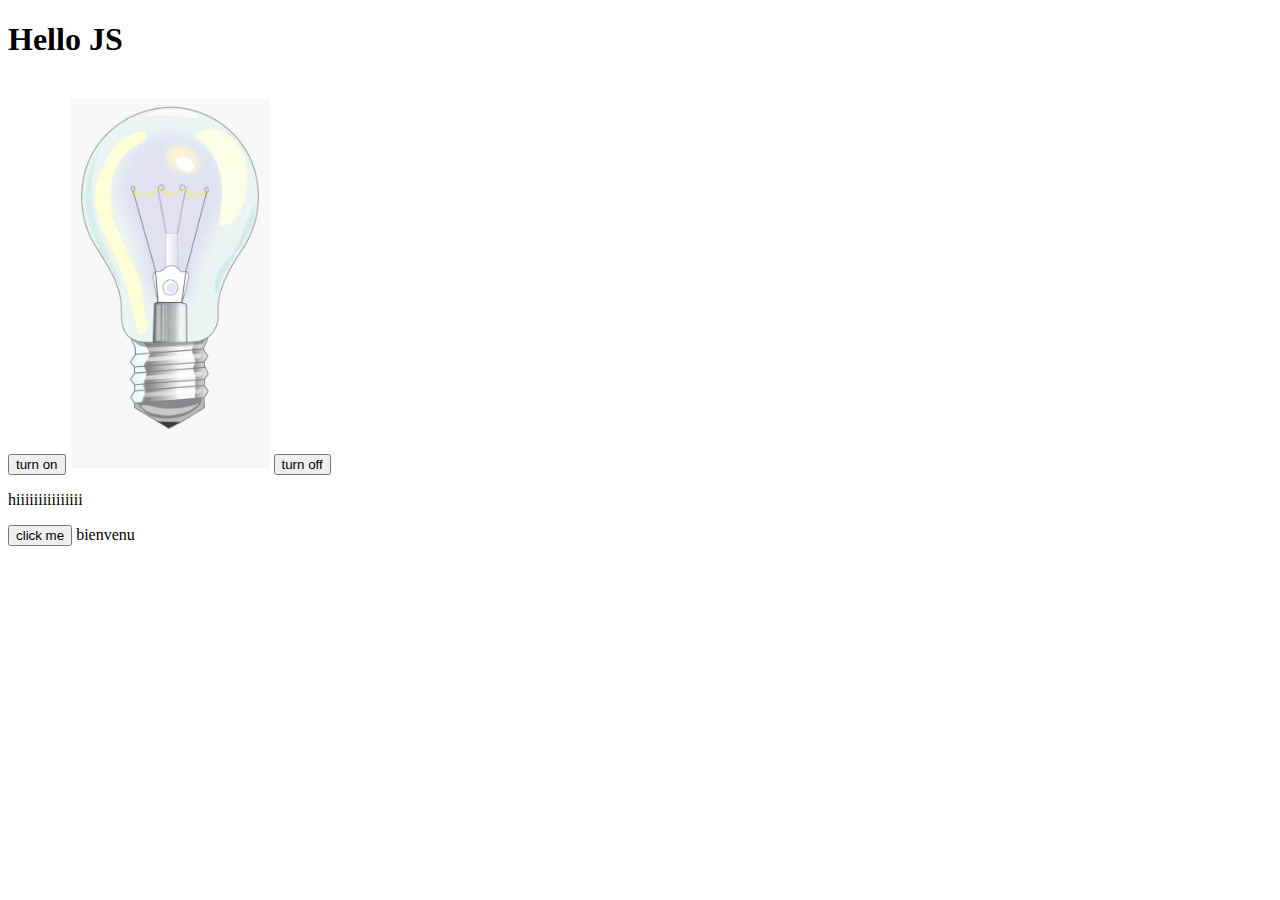
<file: hello-world/index.html>
<!DOCTYPE html>
<html lang="en">
<head>
    <meta charset="UTF-8">
    <meta name="viewport" content="width=device-width, initial-scale=1.0">
    <link rel="stylesheet" href="style.css">
    <title>Hello JS</title>
</head>
<body>
    <h1>Hello JS</h1>
    <script src="js/main.js"></script>

<br>
<button onclick="turnOn()">turn on</button>
<img id="image" src="image.jfif" alt="off ligth">
<button onclick="turnOff()">turn off</button>

<p id="text">

</p>

<button onclick="window.alert('Bravooooo')">click me</button>

<script>

    document.getElementById('text').innerHTML = "hiiiiiiiiiiiiiii";
    document.write('bienvenu');
    window.alert(6+6);
    alert(7*7);
    
    function turnOn(){
            const image = document.getElementById('image');
            image.src = 'img1.jfif'; 
            image.alt = 'On light'; 
            
           //image.style.display = 'none';
        }

        function turnOff() {
            const image = document.getElementById('image');
            image.src = 'image.jfif';
            image.alt = 'Off light'; 
           // image.style.display = 'block';
        }
    
</script>

</body>
</html>
</file>
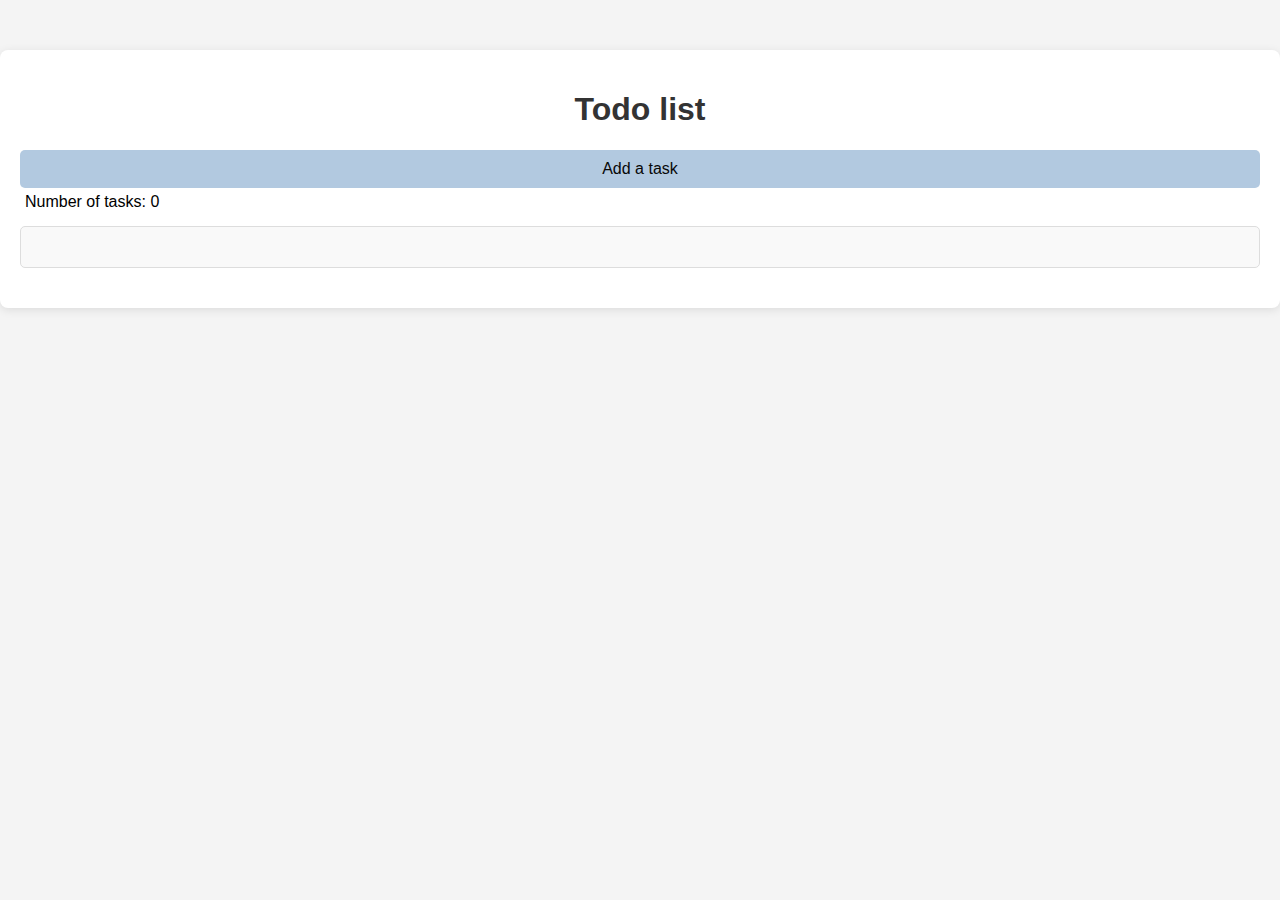
<file: Todo-list/index.html>
<!DOCTYPE html>
<html lang="en">
<head>
    <meta charset="UTF-8">
    <meta name="viewport" content="width=device-width, initial-scale=1.0">
    <link rel="stylesheet" href="style.css">
    <link rel="stylesheet" href="https://cdnjs.cloudflare.com/ajax/libs/font-awesome/6.0.0-beta3/css/all.min.css">

    <title>Todo List</title>
</head>
<body>
    <div id="wrapper">
        
        <h1>Todo list</h1>
    
        <div id="todo">
            <div id="count">
                <button id="btn">Add a task</button>
                <div id="cardCounter">Number of tasks : </div>
                <div id="todoCards">
                    <div class="todoCard">
                        <!-- <textarea class="task" maxlength="200" cols="20" rows="15">New task</textarea>
                        <span class="delBtn"><i class="fa-solid fa-trash-can" aria-hidden="true"></i></span> -->
                    </div>
                </div>
            </div>
        </div>
    </div>
   
    <script src="script.js"></script>
    
</body>
</html>
</file>
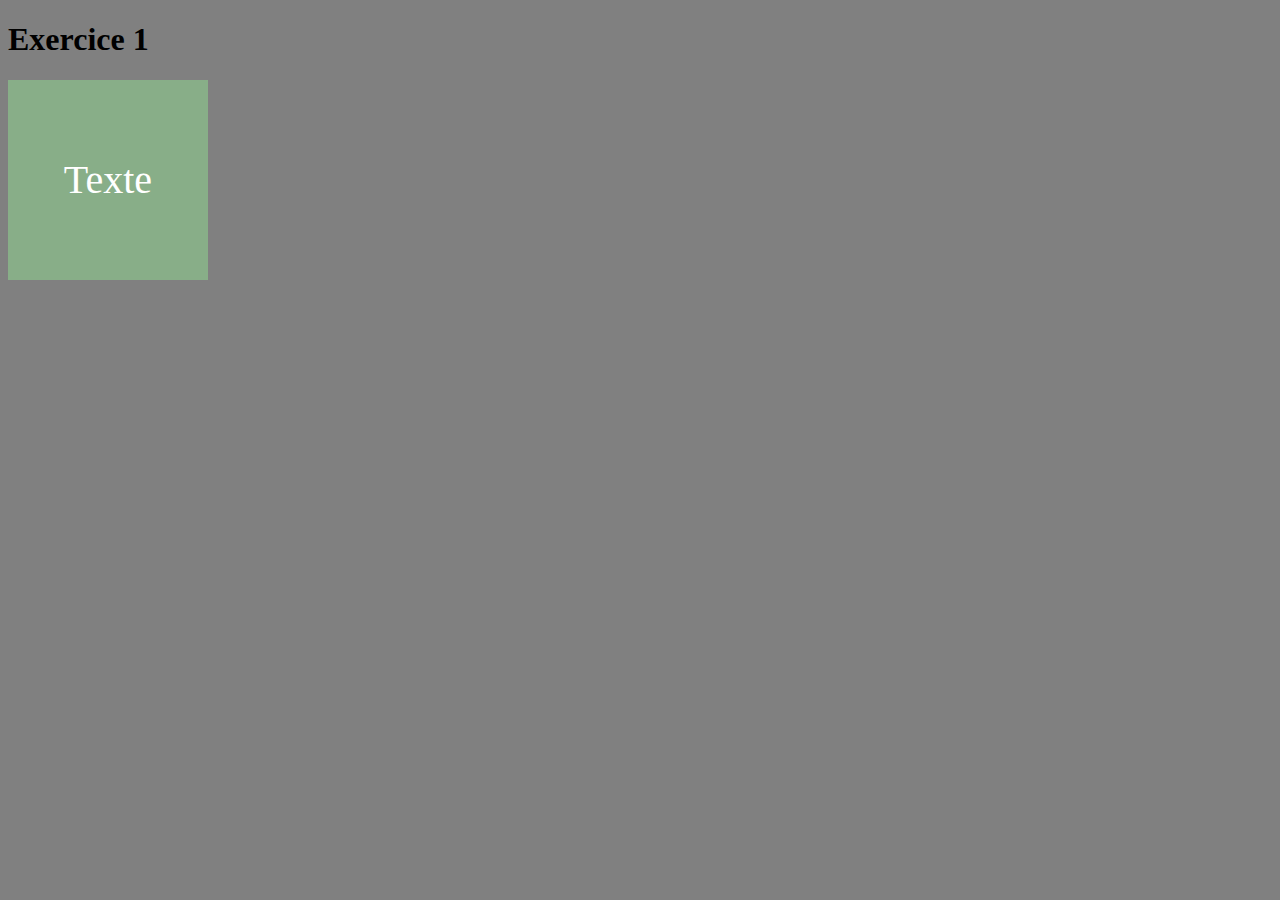
<file: ExercicesJS/exo1/index.html>
<!DOCTYPE html>
<html lang="en">
<head>
    <meta charset="UTF-8">
    <meta name="viewport" content="width=device-width, initial-scale=1.0">
    <link rel="stylesheet" href="style.css">
    <title>Exercice 1</title>
</head>
<body>
    <h1>Exercice 1</h1>

    <div class="carre" onclick="afficherInfos()" >
        Texte
    </div>
    <script src="script.js"></script> 

</body>
</html>
</file>
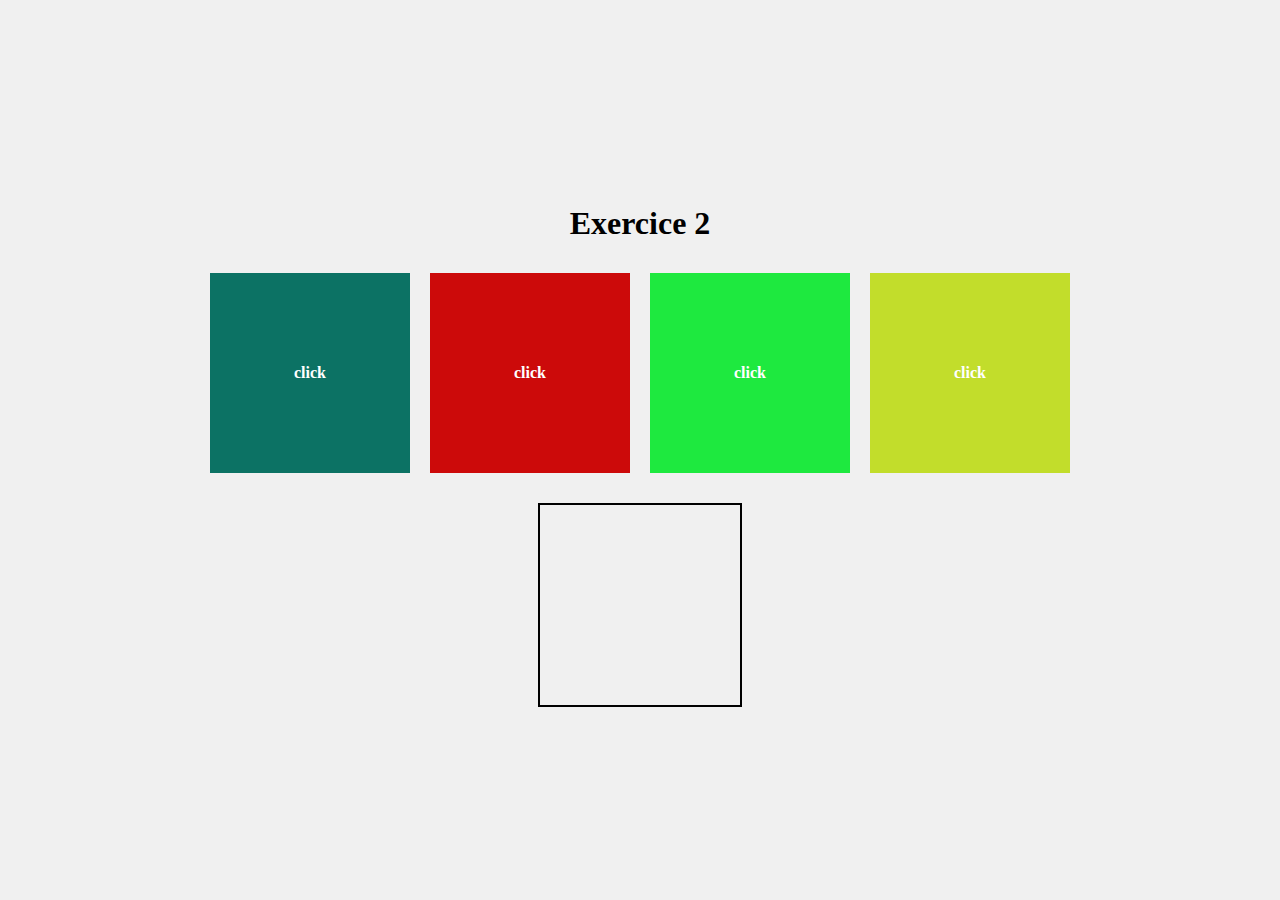
<file: ExercicesJS/exo2/index.html>
<!DOCTYPE html>
<html lang="en">
<head>
    <meta charset="UTF-8">
    <meta name="viewport" content="width=device-width, initial-scale=1.0">
    <link rel="stylesheet" href="style.css">
    <title>Exercices JS</title>
</head>
<body>
<h1>Exercice 2</h1>
<div class="container">
    <div class="carre top1" data-color="rgb(12, 114, 100)" onclick="addColor(this.dataset.color)">click</div>
    <div class="carre top2" data-color="rgb(204, 10, 10)" onclick="addColor(this.dataset.color)">click</div>
    <div class="carre top3" data-color="rgb(30, 233, 63)" onclick="addColor(this.dataset.color)">click</div>
    <div class="carre top4" data-color="rgb(194, 221, 43)" onclick="addColor(this.dataset.color)">click</div>
</div>
<div id="bottomCarre" class="carre bottom"></div>

<script src="script.js"></script>
</body>
</html>
</file>
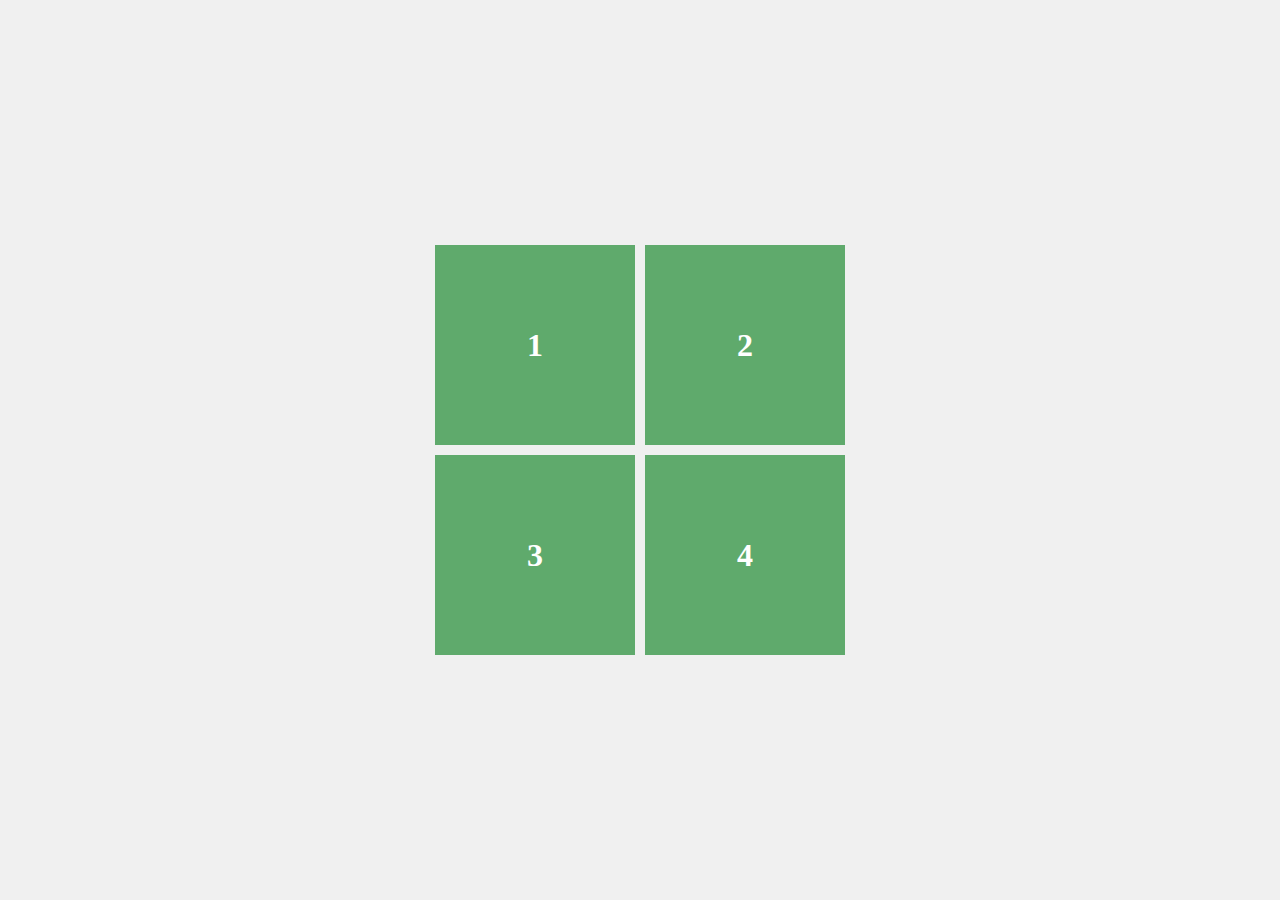
<file: ExercicesJS/exo3/index.html>
<!DOCTYPE html>
<html lang="en">
<head>
    <meta charset="UTF-8">
    <meta name="viewport" content="width=device-width, initial-scale=1.0">
    <link rel="stylesheet" href="style.css">
    <title>Exercices JS</title>
</head>
<body>
    <div class="grid">
        <div class="square" onclick="toggleSquare(this)">1</div>
        <div class="square" onclick="toggleSquare(this)">2</div>
        <div class="square" onclick="toggleSquare(this)">3</div>
        <div class="square" onclick="toggleSquare(this)">4</div>
    </div>
    
    <script src="script.js"></script>
</body>
</html>
</file>
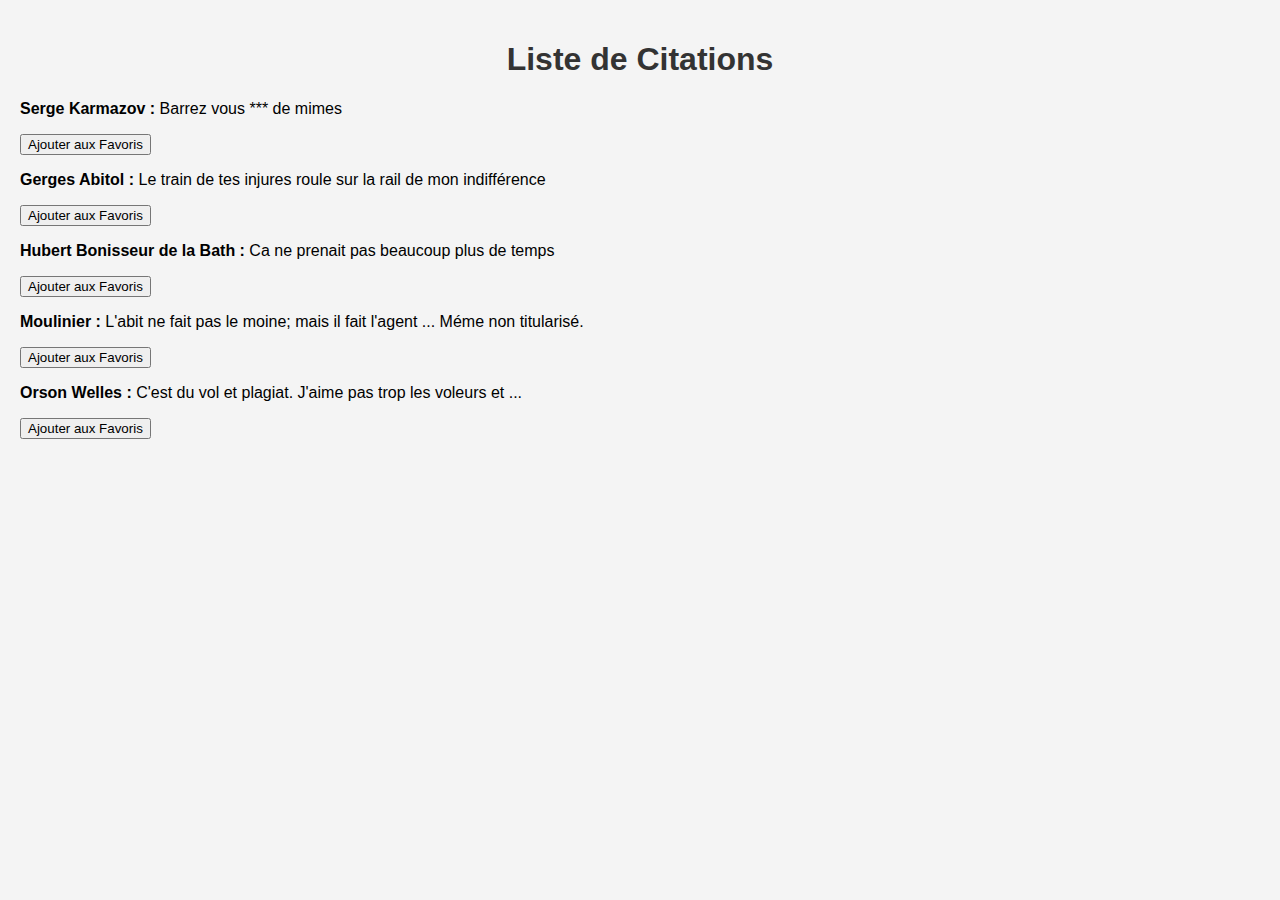
<file: ExercicesJS/exo5/index.html>
<!DOCTYPE html>
<html lang="fr">
<head>
    <meta charset="UTF-8">
    <meta name="viewport" content="width=device-width, initial-scale=1.0">
    <link rel="stylesheet" href="style.css">
    <title>Exercices JS</title>
</head>
<body>
    <h1>Liste de Citations</h1>

    <div id="qoutesContainer">  </div>

    <script type="module" src="quotes.js"></script>
    <script type="module" src="script.js"></script>
</body>
</html>
</file>
<file: hello-world/style.css>
img {
    width: 200px; 
}
</file>
<file: Todo-list/style.css>
body {
    font-family: Arial, sans-serif;
    background-color: #f4f4f4;
    margin: 0;
    padding: 0;
}
#wrapper {
    max-width: 100%;
    margin: 50px auto;
    padding: 20px;
    background-color: #fff;
    border-radius: 8px;
    box-shadow: 0 2px 10px rgba(0, 0, 0, 0.1);
}
h1 {
    text-align: center;
    color: #333;
}
#todo {
    margin-top: 20px;
}
#count {
    margin-bottom: 20px;
}
#btn {
    display: block;
    width: 100%;
    padding: 10px;
    background-color: #b2c9e0;
    color: rgb(8, 8, 8);
    border: none;
    border-radius: 5px;
    cursor: pointer;
    font-size: 16px;
}
#btn:hover {
    background-color: #0056b3;
    color: white;
}
#cardCounter {
    padding: 5px;
}
#todoCards {
    display: flex;
    flex-direction: row;
    align-items: center;
    margin-top: 10px;
    padding: 10px;
    border: 1px solid #ddd;
    border-radius: 5px;
    background-color: #f9f9f9;
    overflow-y: auto;
    overflow-x: auto;
    white-space: nowrap;
}
.todoCard {
    position: relative;
    padding: 10px;
    background-color: #f9f9f9;
    gap: 5px;
}


.task {
    position: relative;
    padding: 10px;
    border: 1px solid #ddd;
    border-radius: 5px;
    resize: none;
    font-size: 14px;
}

.delBtn {
    position: absolute;
    bottom: 10px;
    right: 10px;
    padding: 10px;
    cursor: pointer;
    color: #000000;
    font-size: 20px;
}
.delBtn:hover {
    color: #000000;
}

@media (max-width: 100%) {
    #wrapper {
        padding: 10px;
    }

    #btn {
        font-size: 14px;
    }

    .task {
        width: 70%;
    }

    .delBtn {
        font-size: 18px;
    }
}
</file>
<file: ExercicesJS/exo1/style.css>
body {
    background-color: gray;
}
.carre {
    width: 200px;
    height: 200px;
    background-color: rgb(136, 174, 136);
    color: white;
    display: flex;
    align-items: center;
    justify-content: center;
    font-family: 'Times New Roman';
    font-size: 40px;
    cursor: pointer;
}
</file>
<file: ExercicesJS/exo2/style.css>
body {
    background-color: #f0f0f0;
    display: flex;
    flex-direction: column;
    align-items: center;
    justify-content: center;  
    height: 100vh;  
    margin: 0;
}

.container {
    display: flex;
    flex-direction: row; /* Les carrés du haut sont en ligne */
}

.carre {
    width: 200px;
    height: 200px;
    margin: 10px;
    display: flex; 
    justify-content: center;
    align-items: center; 
    cursor: pointer;
    color: white; 
    font-weight: bold; 
}

.top1 {
    background-color: rgb(12, 114, 100);
}

.top2 {
    background-color: rgb(204, 10, 10);
}

.top3 {
    background-color: rgb(30, 233, 63);
}

.top4 {
    background-color: rgb(194, 221, 43);
}

.bottom {
    width: 200px; 
    height: 200px; 
    border: 2px solid #000; 
    margin-top: 20px; 
    display: flex; 
    justify-content: center; 
    align-items: center; 
    font-size: 15px; 
    background-color: transparent; 
}
</file>
<file: ExercicesJS/exo3/style.css>
body {
    display: flex;
    justify-content: center;
    align-items: center;
    height: 100vh;
    margin: 0;
    background-color: #f0f0f0;
} 
.grid {
    display: grid;
    grid-template-columns: repeat(2, 200px);
    grid-template-rows: repeat(2, 200px);
    gap: 10px;
}
.square {
    width: 200px;
    height: 200px;
    background-color: rgb(95, 170, 108);
    display: flex;
    justify-content: center;
    align-items: center;
    color: white;
    font-size: 2em;
    font-weight: bold;
    cursor: pointer;
    transition: transform 0.5s ease, background-color 0.5s ease;
}
.active {
    background-color: red;
    transform: rotate(360deg) scale(0.9);
}
</file>
<file: ExercicesJS/exo5/style.css>
/* styles.css */
body {
    font-family: Arial, sans-serif;
    background-color: #f4f4f4;
    margin: 0;
    padding: 20px;
}

h1 {
    text-align: center;
    color: #333;
}

#quotesContainer {
    display: flex;
    flex-wrap: wrap;
    justify-content: space-around;
    margin-top: 20px;
}

.quote {
    background-color: #fff;
    border-radius: 8px;
    box-shadow: 0 2px 10px rgba(0, 0, 0, 0.1);
    margin: 10px;
    padding: 15px;
    width: 300px;
    transition: transform 0.3s;
}

.quote:hover {
    transform: scale(1.05);
}

.quote p {
    font-size: 1.2em;
    margin: 0;
}

.quote button {
    background-color: #007BFF;
    color: white;
    border: none;
    border-radius: 5px;
    cursor: pointer;
    padding: 10px 15px;
    margin-top: 10px;
}

.quote button:hover {
    background-color: #0056b3;
}
</file>
